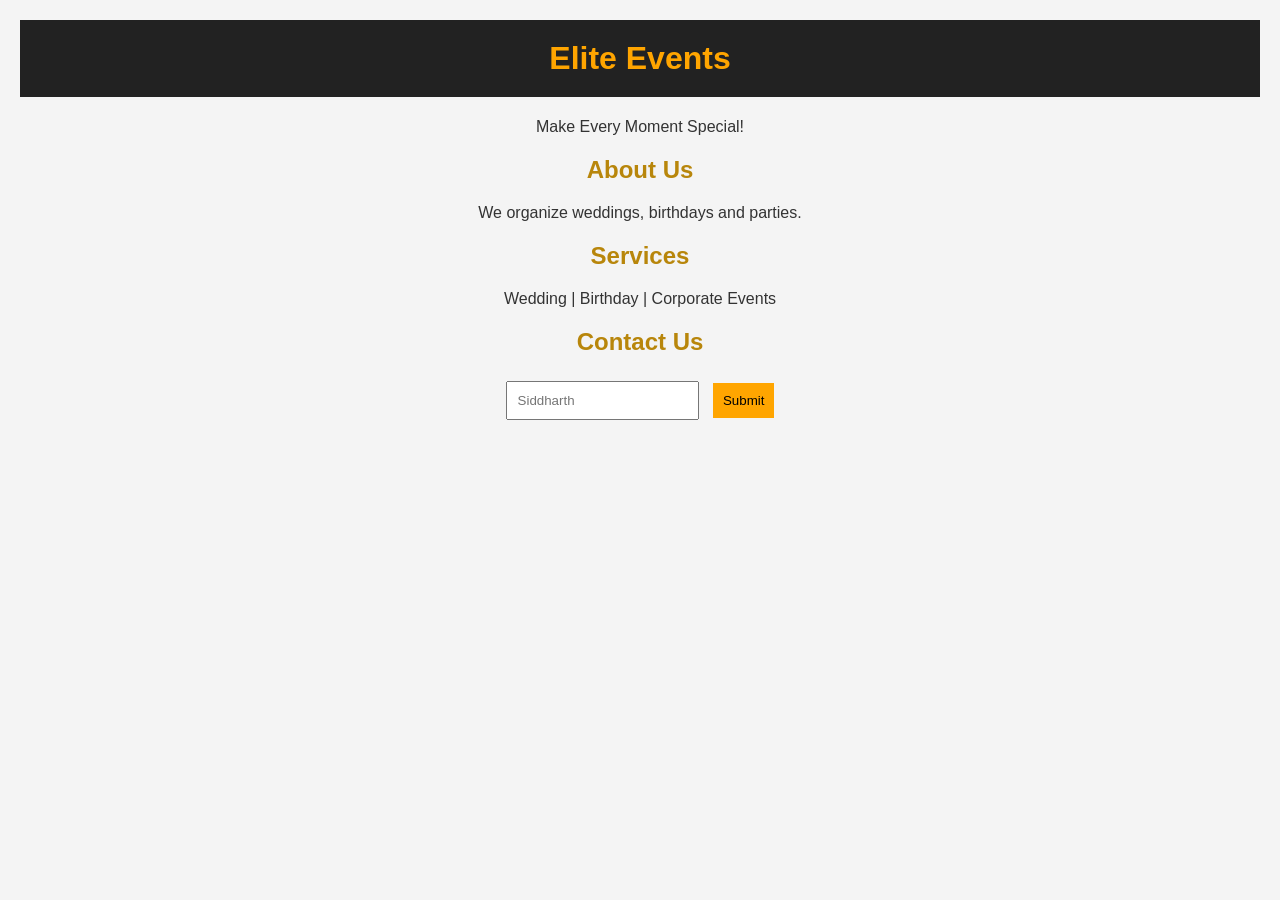
<file: docs/index.html>
<html>
<head>
    <title>Events manager </title>
    <link rel="stylesheet" href="style.css">
</head>
<body>

<h1>Elite Events</h1>
<p>Make Every Moment Special!</p>

<h2>About Us</h2>
<p>We organize weddings, birthdays and parties.</p>

<h2>Services</h2>
<p>Wedding | Birthday | Corporate Events</p>

<h2>Contact Us</h2>
<input placeholder="Siddharth">
<button onclick="alert('Thank You!')">Submit</button>

</body>
</html>
</file>
<file: docs/style.css>
body {
    font-family: Arial;
    text-align: center;
    background: #f4f4f4;
    margin: 20px;
}

h1 {
    background: #222;
    color: orange;
    padding: 20px;
}

h2 {
    color: #b8860b;
}

p {
    color: #333;
}

input, button {
    padding: 10px;
    margin: 5px;
}

button {
    background: orange;
    border: none;
    cursor: pointer;
}
</file>
